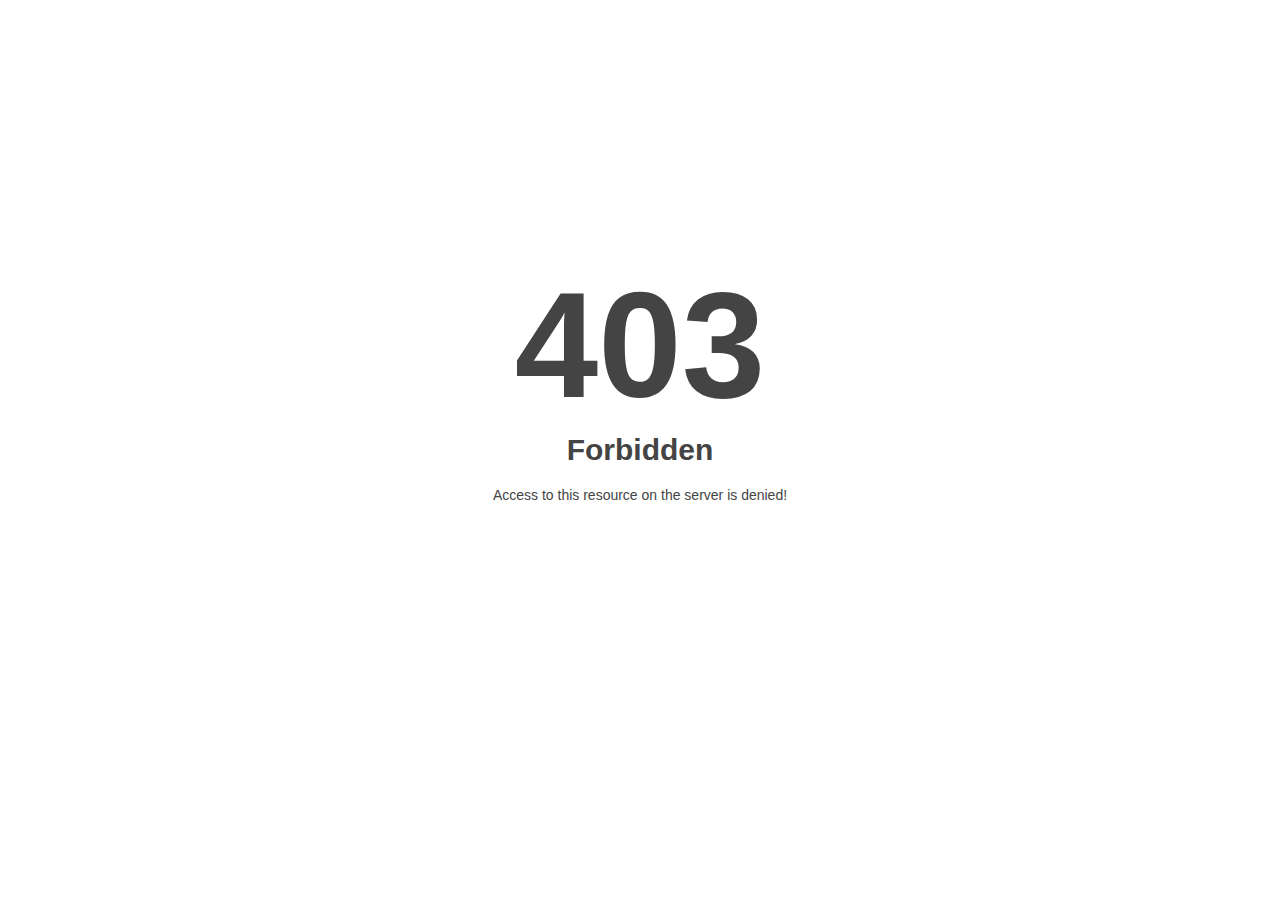
<file: noticia.html>
<html style="height:100%"><head>
<meta name="viewport" content="width=device-width, initial-scale=1, shrink-to-fit=no">
<title> 403 Forbidden
</title></head>
<body style="color: #444; margin:0;font: normal 14px/20px Arial, Helvetica, sans-serif; height:100%; background-color: #fff;">
<div style="height:auto; min-height:100%; ">     <div style="text-align: center; width:800px; margin-left: -400px; position:absolute; top: 30%; left:50%;">
        <h1 style="margin:0; font-size:150px; line-height:150px; font-weight:bold;">403</h1>
<h2 style="margin-top:20px;font-size: 30px;">Forbidden
</h2>
<p>Access to this resource on the server is denied!</p>
</div></div>
</body></html>
</file>
